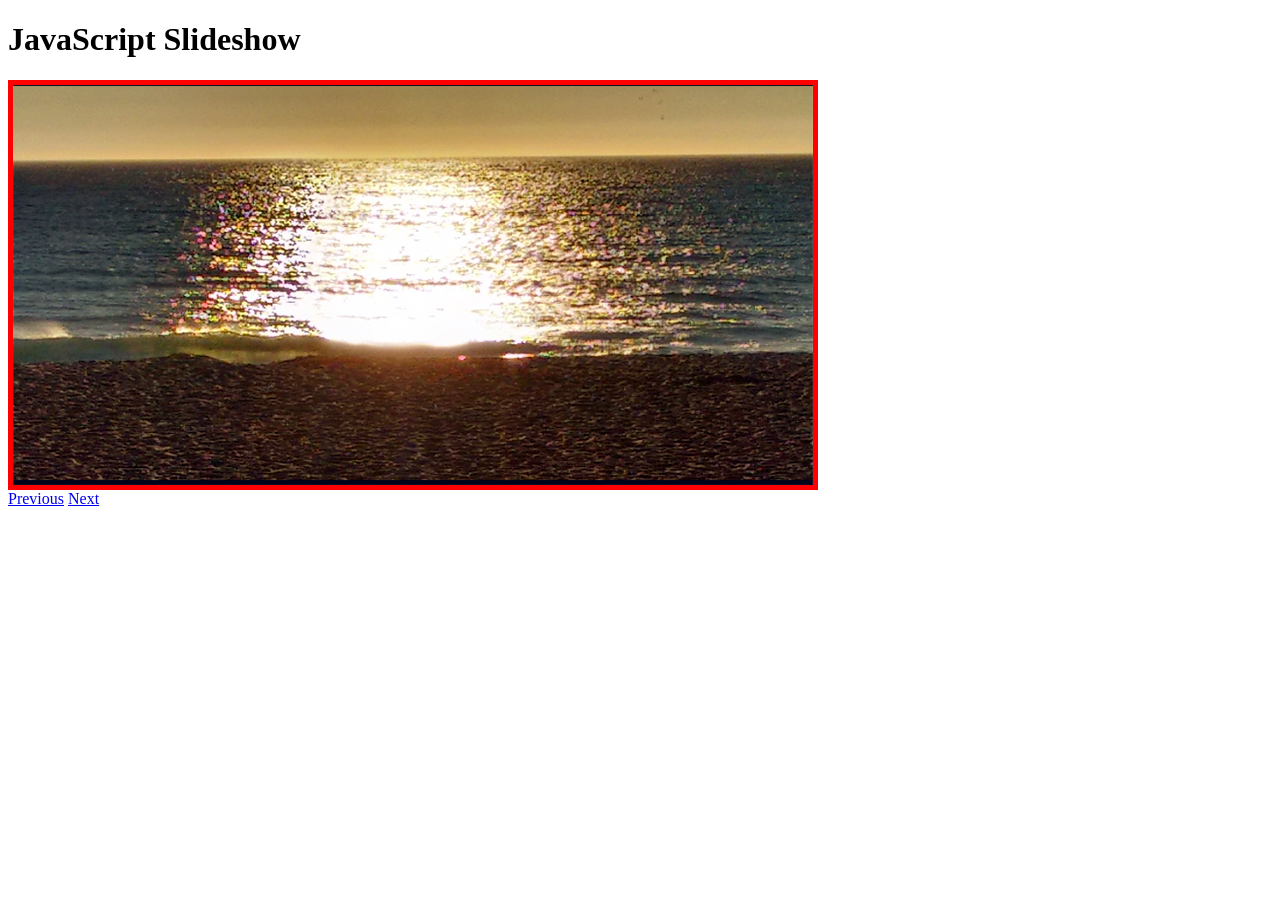
<file: codingSacratch/coding_from_scratch-2/javascript-slideshow-main/index.html>
<!DOCTYPE html>
<html lang="en">
  <head>
    <meta charset="UTF-8" />
    <meta http-equiv="X-UA-Compatible" content="IE=edge" />
    <meta name="viewport" content="width=device-width, initial-scale=1.0" />
    <title>JavaScript Slideshow</title>
    <link href="styles.css" type="text/css" rel="stylesheet" />
  </head>
  <body>
    <h1>JavaScript Slideshow</h1>

    <div id="slideshow">
      <div class="slide">
        <img src="images/beach.png" />
      </div>

      <div class="slide">
        <img src="images/city.jpg" />
      </div>

      <div class="slide">
        <img src="images/hills.jpg" />
      </div>

      <div class="slide">
        <img src="images/red.png" />
      </div>
    </div>

    <div class="nav">
      <a href="#" id="previous">Previous</a>
      <a href="#" id="next">Next</a>
    </div>

    <script src="slideshow.js"></script>
  </body>
</html>
</file>
<file: codingSacratch/coding_from_scratch-2/javascript-slideshow-main/styles.css>
#slideshow {
    border: 5px solid red;
    position: relative;
    width: 800px;
    height: 400px;
}
.slide {
    position: absolute;
    top: 0; 
    left: 0;
    display: none;
}
.slide:first-child{
    display: inline-block;
}
</file>
